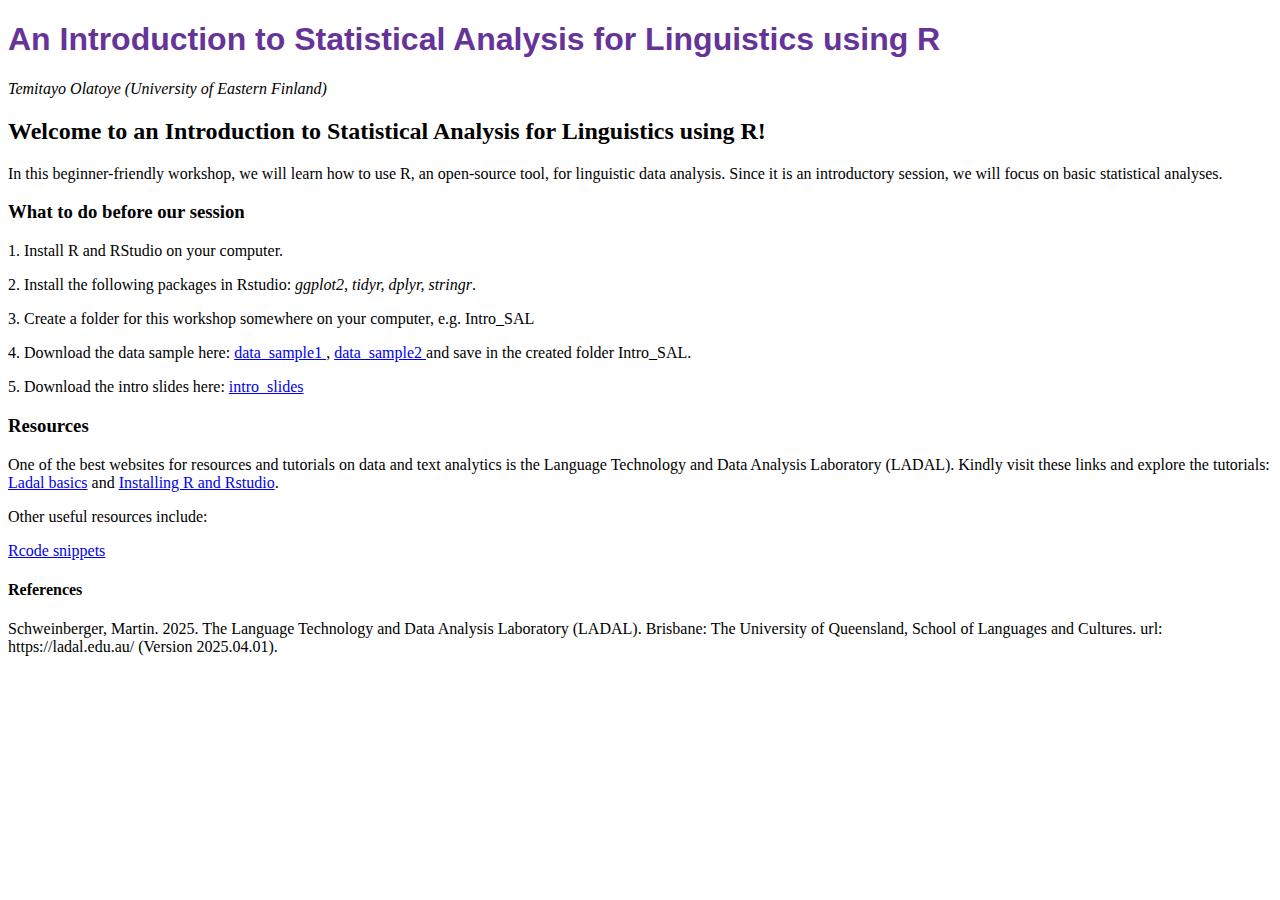
<file: index.html>
<!DOCTYPE html>

<html>

<head>
<link rel="stylesheet" href="style.css">

</head>

<body>

<h1>An Introduction to Statistical Analysis for Linguistics using R </h1>
<em> Temitayo Olatoye (University of Eastern Finland) </em>
  
<h2>Welcome to an Introduction to Statistical Analysis for Linguistics using R!</h2>
<p> In this beginner-friendly workshop, we will learn how to use R, an open-source tool, for linguistic data analysis. Since it is an introductory session, we will focus on basic statistical analyses.</p>  


<h3>What to do before our session</h3>
<p> 1. Install R and RStudio on your computer.</p>  
<p> 2. Install the following packages in Rstudio: <em> ggplot2, tidyr, dplyr, stringr</em>.</p> 
<p> 3. Create a folder for this workshop somewhere on your computer, e.g.  Intro_SAL
<p> 4. Download the data sample here: <a href= "data1.csv"> data_sample1 </a>, <a href= "blrdata.csv"> data_sample2  </a>  and save in the created folder Intro_SAL. </p> 
<p> 5. Download the intro slides here: <a href= "intro_sal copy.pdf"> intro_slides </a> </p>

</p>

<h3>Resources</h3>
<p> 
	One of the best websites for resources and tutorials on data and text analytics is the Language Technology and Data Analysis Laboratory (LADAL). Kindly visit these links and explore the tutorials:  
<a href= "https://ladal.edu.au/tutorials.html#2_R_Basics">Ladal basics</a>	
 and 
<a href= "https://ladal.edu.au/tutorials/intror/intror.html">Installing R and Rstudio</a>.	

<p> Other useful resources include:</p>  
<a href= "https://posit.cloud/learn/recipes"> Rcode snippets</a>
</p>

<h4> 
<strong> References</strong> 
</h4>
Schweinberger, Martin. 2025. The Language Technology and Data Analysis Laboratory (LADAL). Brisbane: The University of Queensland, School of Languages and Cultures. url: https://ladal.edu.au/ (Version 2025.04.01).
</body>

</html>
</file>
<file: style.css>
h1 {
	color: rebeccapurple;
	font-family: helvetica;
}
</file>
